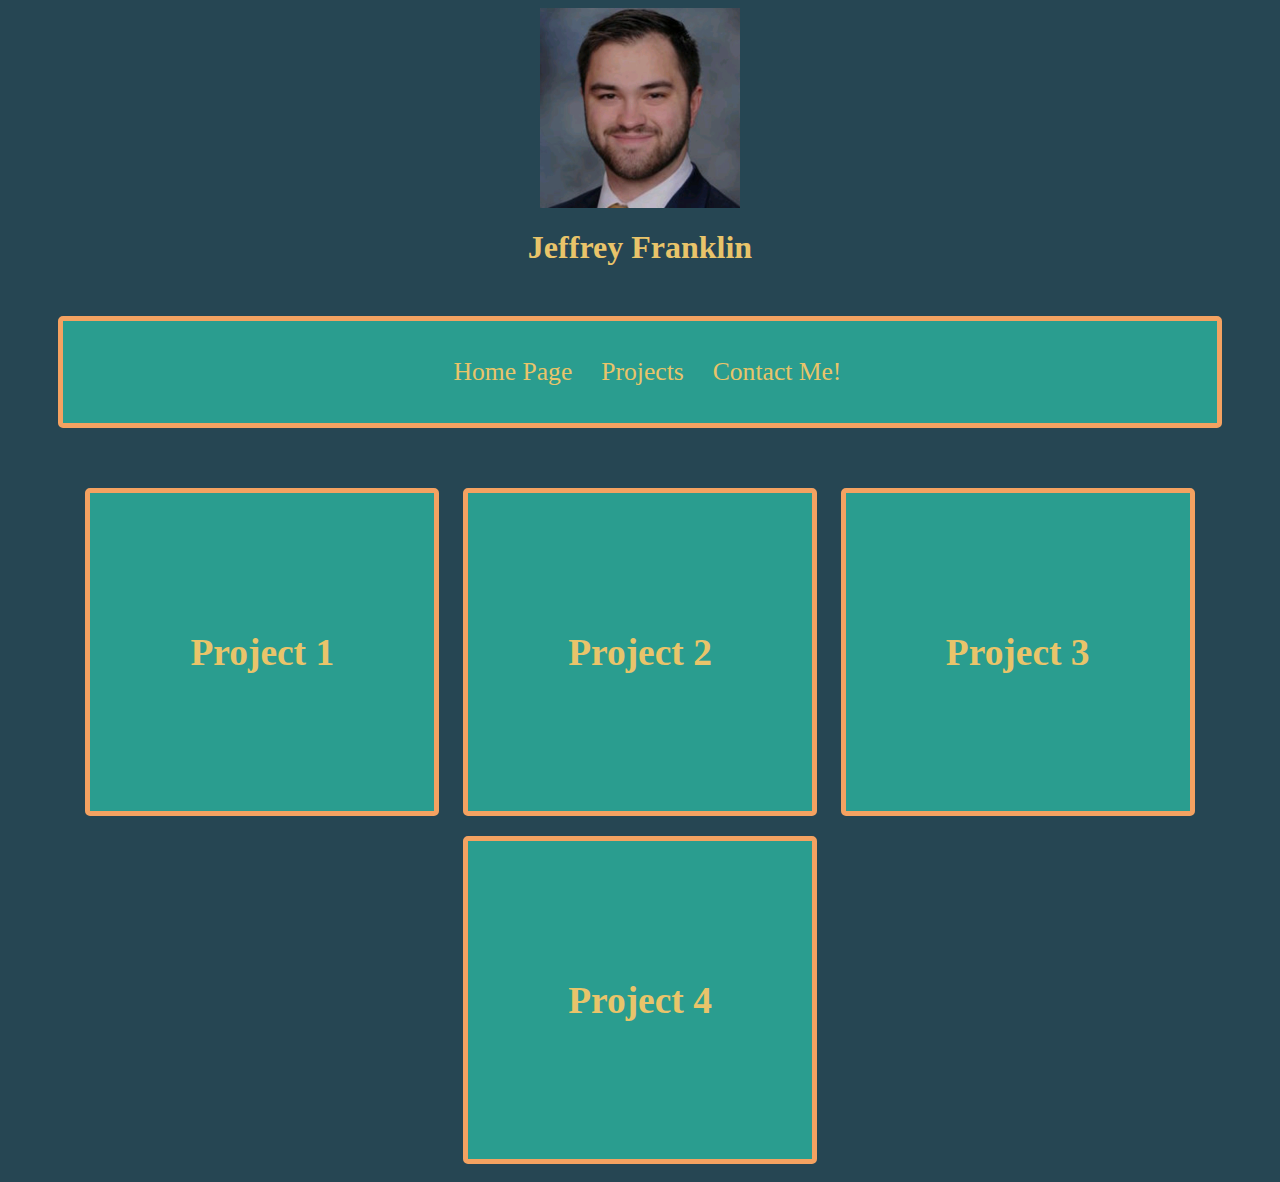
<file: index.html>
<html lang="en">
<head>
 <meta charset="UTF-8">
 <meta http-equiv="X-UA-Compatible" content="IE=edge">
 <meta name="viewport" content="width=device-width, initial-scale=1.0">
 <title>Jeffrey's Portfolio</title>
 <link href="style.css" rel="stylesheet" type="text/css">
</head>
<body>
 <header>
  <img src="/assets/images/Professional Headshot.jpg" alt="Jeffrey's Professional Headshot">
  <h1>Jeffrey Franklin</h1>
  <nav>
    <ul>
     <li>
      <a href="index.html">Home Page</a>
     </li>
     <li>
      <a href="projects.html">Projects</a>
     </li>
     <li>
      <a href="contact.html">Contact Me!</a>
     </li>
    </ul>
  </nav>
 </header>
 <main>
  <div class="projects">
   <h3>Project 1</h3>
  </div>
  <div class="projects">
   <h3>Project 2</h3>
  </div>
  <div class="projects">
   <h3>Project 3</h3>
  </div>
  <div class="projects">
   <h3>Project 4</h3>
  </div>
 </main>
 
</body>
</html>
</file>
<file: style.css>
header img {
 height: 200;
}

h1 {
 color: #e9c46a
}

body {
 background: #264653;
 text-align: center;
}

span {
 display: inline-block;
}

nav {
 background-color: #2a9d8f;
 padding: 10px;
 border: 5px solid #F4A261;
 border-radius: 5px;
 color: #e9c46a;
 padding: 20px;
 margin: 50px;
}

nav ul {
 list-style-type: none;
 text-align: center;
}

nav li {
 display: inline;
}

nav a {
 text-decoration: none;
 font-size: 1.6em;
 color: #e9c46a;
 margin-right: 25px;
}

nav a:hover {
 color: #E76F51;
}

main .projects {
 display: inline-block;
 background-color: #2A9D8F;
 border: 5px solid #F4A261;
 border-radius: 5px;
 color: #e9c46a;
 font-size: 2em;
 padding: 100px;
 margin: 10px;
}
</file>
